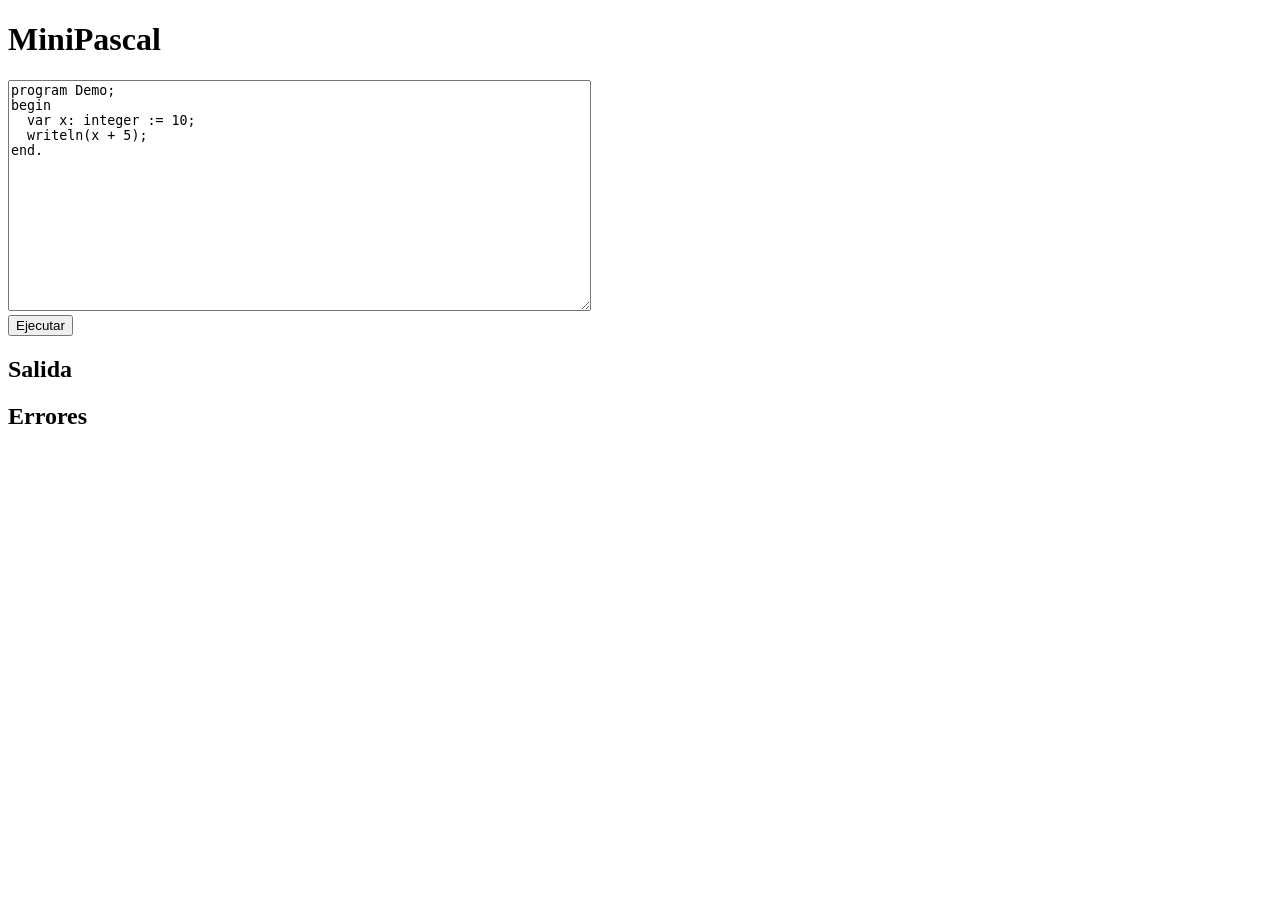
<file: semana6/seccionB/api/interprete/templates/interprete/index.html>
<!DOCTYPE html>
<html lang="es">
<head>
  <meta charset="utf-8">
  <title>MiniPascal — demo</title>
</head>
<body>
  <!--
    Muy básica a propósito: el foco de esta sesión son structs y slices,
    no la interfaz. Un textarea, un botón, y un poco de JavaScript que
    llama al endpoint — nada de editor con numeración de líneas, pestañas
    de reportes ni consola con estilos, que es lo que pide de verdad la
    sección 3.1.2 del enunciado y les toca construir a ustedes.
  -->
  <h1>MiniPascal</h1>

  <textarea id="codigo" rows="15" cols="70">program Demo;
begin
  var x: integer := 10;
  writeln(x + 5);
end.</textarea>
  <br>
  <button id="ejecutar">Ejecutar</button>

  <h2>Salida</h2>
  <pre id="salida"></pre>

  <h2>Errores</h2>
  <pre id="errores"></pre>

  <script>
    document.getElementById('ejecutar').addEventListener('click', async () => {
      const codigo = document.getElementById('codigo').value;

      const respuesta = await fetch('/api/interpretar', {
        method: 'POST',
        headers: { 'Content-Type': 'application/json' },
        body: JSON.stringify({ codigo }),
      });
      const datos = await respuesta.json();

      document.getElementById('salida').textContent = datos.salida;
      document.getElementById('errores').textContent = datos.errores
        .map(e => `[${e.tipo}] Línea ${e.linea}, Columna ${e.columna}: ${e.descripcion}`)
        .join('\n');
    });
  </script>
</body>
</html>
</file>
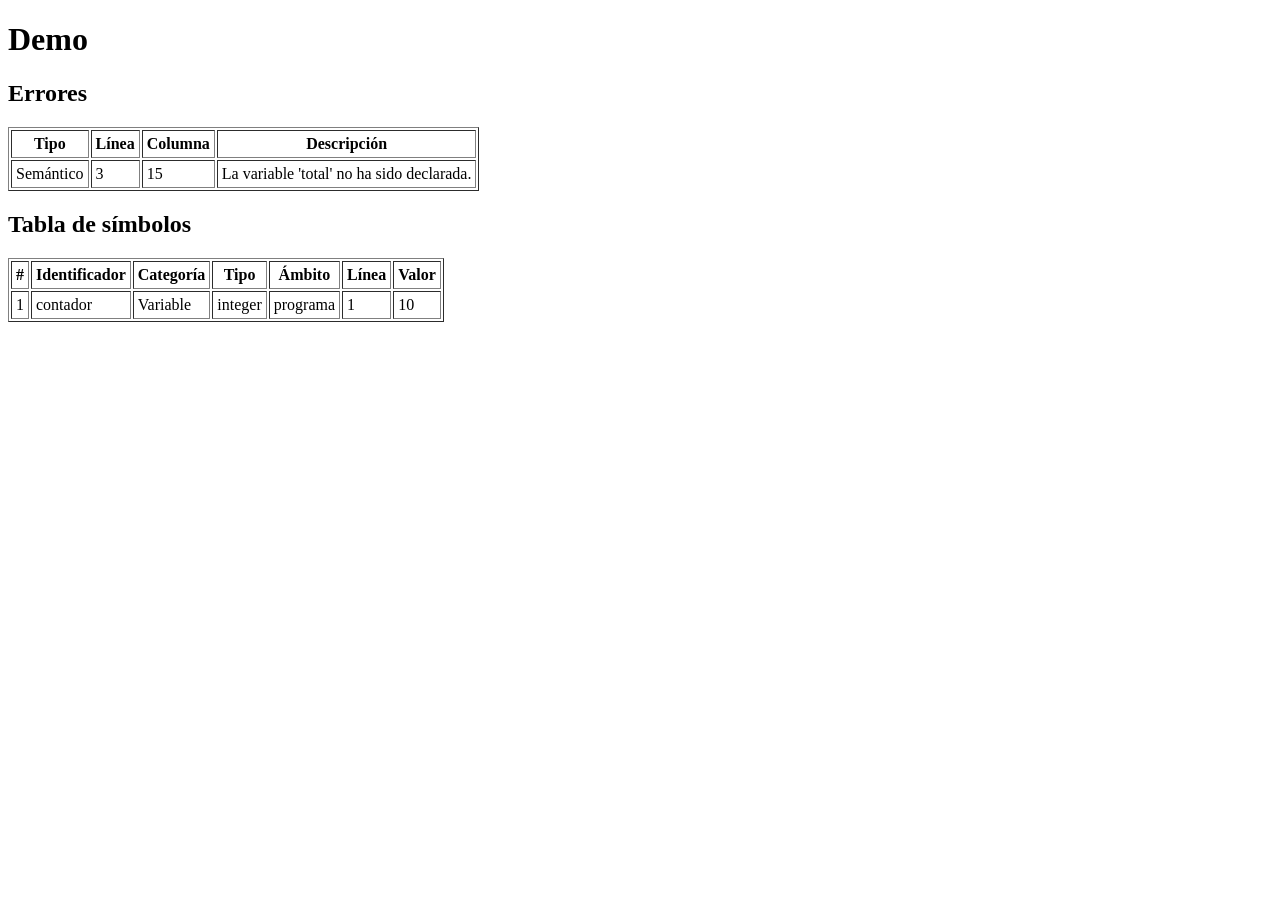
<file: semana6/seccionB/minipascal/reporte_demo.html>
<!DOCTYPE html>
<html lang="es">
<head><meta charset="utf-8"><title>Demo</title></head>
<body>
  <h1>Demo</h1>

  <h2>Errores</h2>
  <table border="1" cellpadding="4"><tr><th>Tipo</th><th>Línea</th><th>Columna</th><th>Descripción</th></tr><tr><td>Semántico</td><td>3</td><td>15</td><td>La variable &#x27;total&#x27; no ha sido declarada.</td></tr></table>

  <h2>Tabla de símbolos</h2>
  <table border="1" cellpadding="4"><tr><th>#</th><th>Identificador</th><th>Categoría</th><th>Tipo</th><th>Ámbito</th><th>Línea</th><th>Valor</th></tr><tr><td>1</td><td>contador</td><td>Variable</td><td>integer</td><td>programa</td><td>1</td><td>10</td></tr></table>
</body>
</html>
</file>
